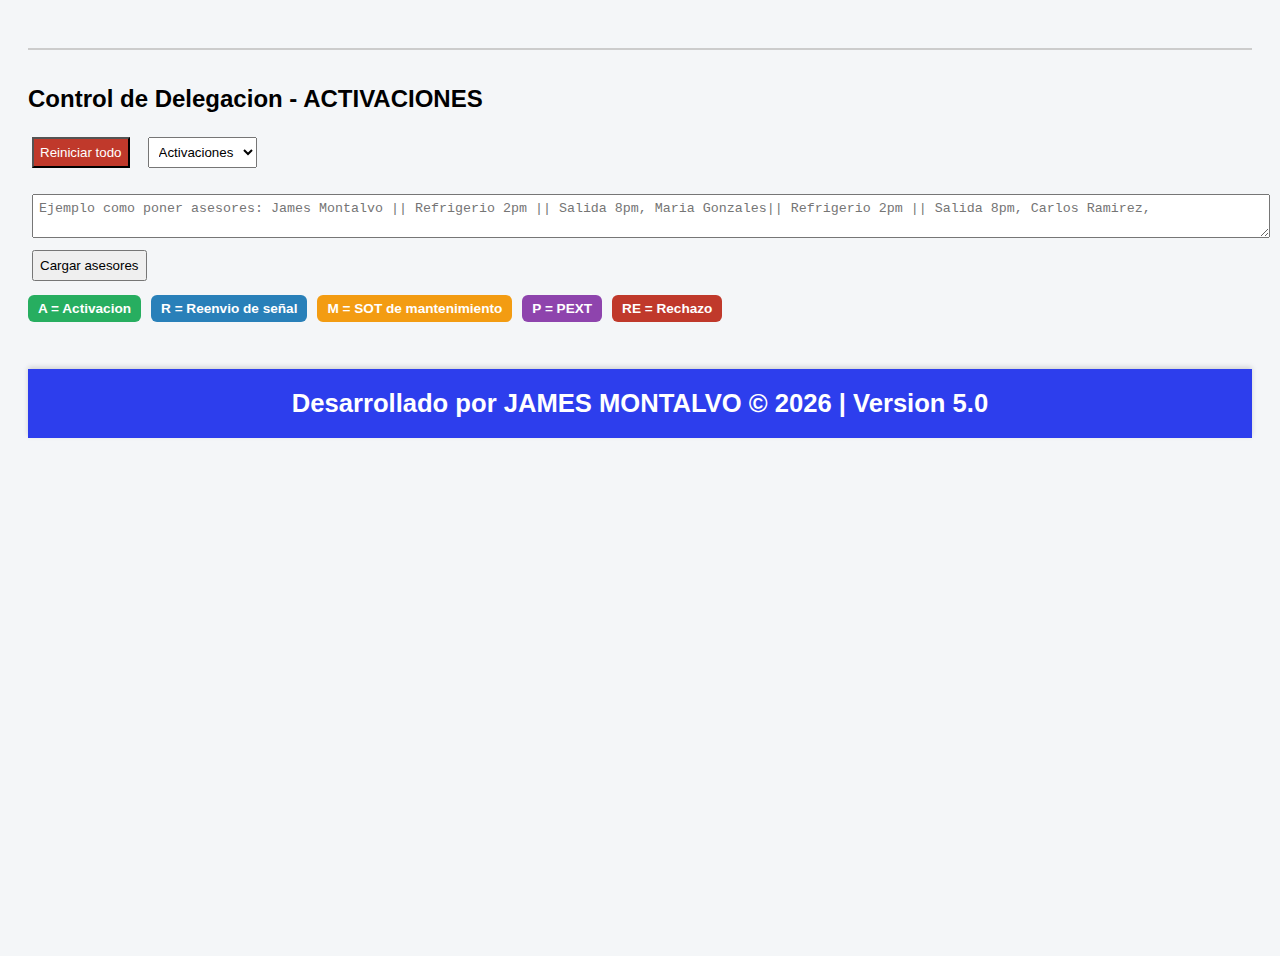
<file: activaciones.html>
<!DOCTYPE html>
<html lang="es">
<head>
<meta charset="UTF-8">
<title>Delegacion de Activaciones</title>
<link rel="icon" type="image/png" href="img/lupa.png">

<link rel="stylesheet" href="css/ticket_activacion.css">
<link rel="stylesheet" href="css/leyenda.css">

</head>

<body>

<div id="lista"></div>

<div id="panelControl">
  <h2>Control de Delegacion - ACTIVACIONES</h2>

  <div style="display:flex;align-items:center;gap:10px">
    <button onclick="reiniciarTodo()" style="background:#c0392b;color:white">
      Reiniciar todo
    </button>

    <select onchange="cambiarVista(this.value)">
      <option value="activaciones">Activaciones</option>
      <option value="validaciones">Validaciones</option>
    </select>
  </div>

  <br>

  <textarea id="cargaMasiva" style="width:100%"
    placeholder="Ejemplo como poner asesores: James Montalvo || Refrigerio 2pm || Salida 8pm, Maria Gonzales|| Refrigerio 2pm || Salida 8pm, Carlos Ramirez,"></textarea>

  <button onclick="cargarAsesores()">Cargar asesores</button>

<div class="leyenda">
  <span class="leyenda-item a">A = Activacion</span>
  <span class="leyenda-item r">R = Reenvio de señal</span>
  <span class="leyenda-item m">M = SOT de mantenimiento</span>
  <span class="leyenda-item p">P = PEXT</span>
  <span class="leyenda-item re">RE = Rechazo</span>
</div>

</div>

<footer>Desarrollado por JAMES MONTALVO © 2026 | Version 5.0</footer>

<script src="js/ticket_activacion.js"></script>

</body>
</html>
</file>
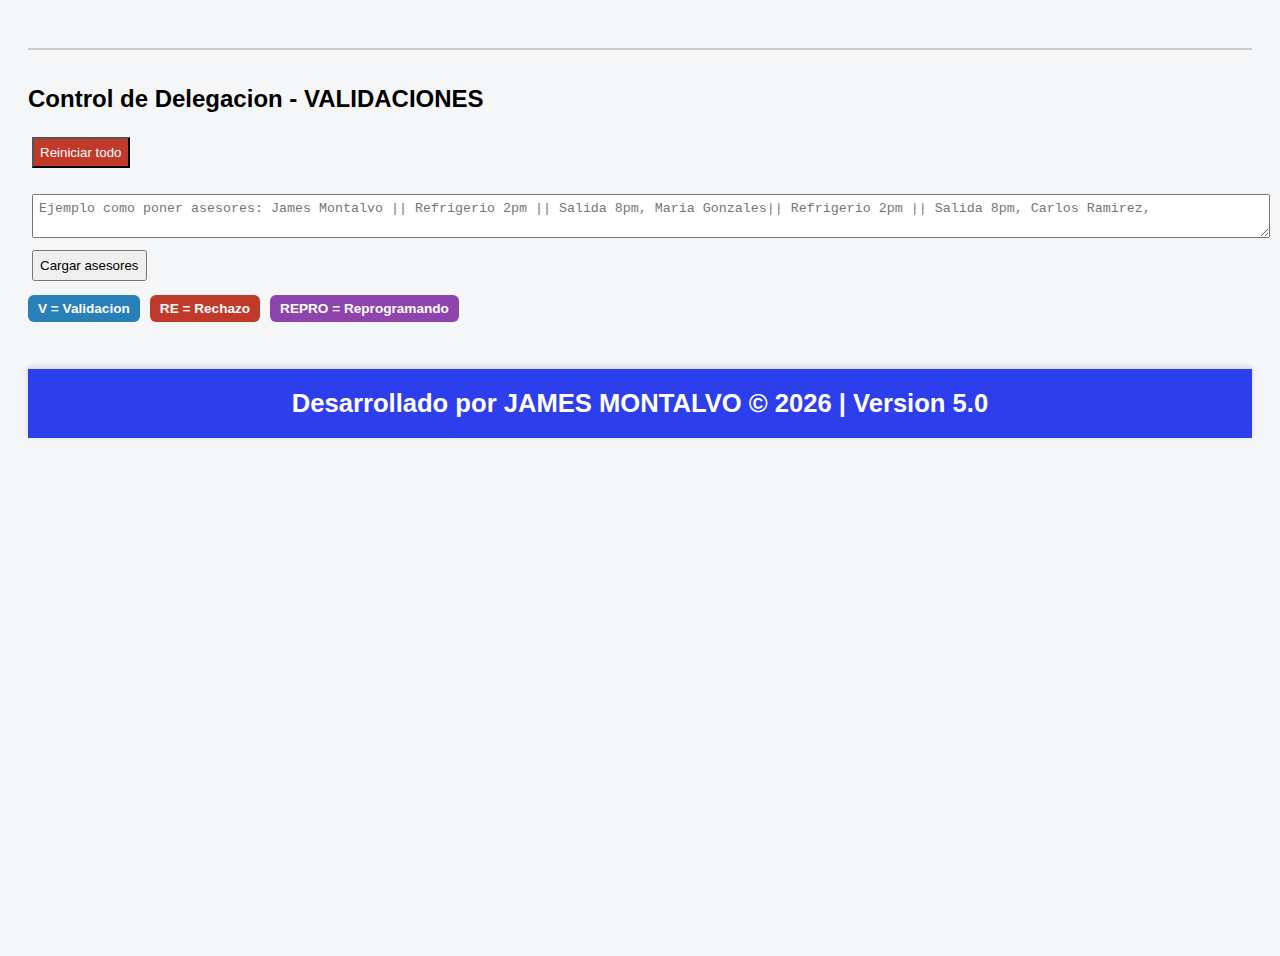
<file: validaciones.html>
<!DOCTYPE html>
<html lang="es">
<head>
<meta charset="UTF-8">
<title>Delegacion de Validaciones</title>
<link rel="icon" type="image/png" href="img/lupa.png">
<link rel="stylesheet" href="css/ticket_validacion.css">
<link rel="stylesheet" href="css/leyenda.css">

</head>

<body>

<div id="lista"></div>

<div id="panelControl">
  <h2>Control de Delegacion - VALIDACIONES</h2>

  <button onclick="reiniciarTodo()" style="background:#c0392b;color:white">
    Reiniciar todo
  </button><br><br>

  <textarea id="cargaMasiva" style="width:100%"
  placeholder="Ejemplo como poner asesores: James Montalvo || Refrigerio 2pm || Salida 8pm, Maria Gonzales|| Refrigerio 2pm || Salida 8pm, Carlos Ramirez,"></textarea>

  <button onclick="cargarAsesores()">Cargar asesores</button>

<div class="leyenda">
  <span class="leyenda-item v">V = Validacion</span>
  <span class="leyenda-item re">RE = Rechazo</span>
  <span class="leyenda-item repro">REPRO = Reprogramando</span>
</div>

</div>

<footer>Desarrollado por JAMES MONTALVO © 2026 | Version 5.0</footer>

<script src="js/ticket_validacion.js"></script>


</body>
</html>
</file>
<file: css/ticket_activacion.css>
body{
  font-family:Arial;
  background:#f4f6f8;
  padding:20px;
  min-height:100vh;
  display:flex;
  flex-direction:column;
}

textarea,button,select{padding:6px;margin:4px}

.asesor{
  background:#fff;
  padding:10px;
  margin-bottom:10px;
  border-radius:6px
}
.prioridad{border-left:6px solid red}

.bloque{margin-top:6px}
.bloque span{font-size:11px;margin-right:4px}

.bloque button{
  padding:4px 6px;
  margin:2px;
  font-size:11px;
  border:1px solid #999;
  border-radius:4px;
  cursor:pointer;
  background:#eee;
  transition:.2s;
}
.bloque button:hover{background:#d5d5d5}

.bloque button.activo{
  color:white;
  font-weight:bold
}

.bloque button.activo.A{background:#27ae60}
.bloque button.activo.R{background:#2980b9}
.bloque button.activo.M{background:#f39c12}
.bloque button.activo.P{background:#8e44ad}
.bloque button.activo.RE{background:#c0392b}


.refrigerio{background:#7f8c8d;color:black}
.resetA{background:#000000;color:black}

.progress{
  height:16px;
  background:#ddd;
  border-radius:6px;
  overflow:hidden;
  margin-top:6px
}
.progress-bar{
  height:100%;
  font-size:11px;
  color:white;
  text-align:center;
  line-height:16px
}

.sub{
  height:6px;
  border-radius:4px;
  margin-top:2px
}
.Asub{background:#27ae60}
.Rsub{background:#2980b9}
.Msub{background:#f39c12}
.Psub{background:#8e44ad}
.REsub{background:#c0392b}

.tickets{
  font-size:12px;
  margin-left:10px;
  color:#333;
}

#panelControl{
  margin-top:20px;
  padding-top:15px;
  border-top:2px solid #ccc;
}

footer{
 /* margin-top:auto;
  text-align:center;
  font-size:12px;
  color:#666;
  padding-top:20px;
  background: #2D3EED;*/

   width: 100%;
    padding: 1.25rem 0; 
    text-align: center;
    font-size: 1.6rem;
    color: white; 
    background-color: #2D3EED; 
    margin-top: 2rem;
    box-shadow: 0 -2px 5px rgba(0, 0, 0, 0.15); /* Sombra superior sutil */
    
    font-weight: 600; /*nEGRITA*/
}
</file>
<file: css/leyenda.css>
.leyenda {
  display: flex;
  flex-wrap: wrap;
  gap: 10px;
  margin: 10px 0 15px;
  font-size: 0.85rem;
}

.leyenda-item {
  padding: 6px 10px;
  border-radius: 6px;
  font-weight: 600;
  color: #fff;
  white-space: nowrap;
}

/* COLORES POR TIPO */
.leyenda-item.a { background: #27ae60; }   /* Azul */
.leyenda-item.r { background: #2980b9; }
.leyenda-item.m { background: #f39c12; }
.leyenda-item.p { background: #8e44ad; }
.leyenda-item.re { background: #c0392b; }

.leyenda-item.v { background: #2980b9; }
.leyenda-item.repro { background: #8e44ad; }
</file>
<file: css/ticket_validacion.css>
body{
  font-family:Arial;
  background:#f4f6f8;
  padding:20px;
  min-height:100vh;
  display:flex;
  flex-direction:column;
}

textarea,button{padding:6px;margin:4px}

.asesor{
  background:#fff;
  padding:10px;
  margin-bottom:10px;
  border-radius:6px
}
.prioridad{border-left:6px solid red}

.bloque{margin-top:6px}
.bloque span{font-size:11px;margin-right:4px}

.bloque button{
  padding:4px 6px;
  margin:2px;
  font-size:11px;
  border:1px solid #999;
  border-radius:4px;
  cursor:pointer;
  background:#eee;
  transition:.2s;
}
.bloque button:hover{background:#d5d5d5}

.bloque button.activo{
  color:white;
  font-weight:bold
}

.bloque button.activo.V{background:#2980b9}
.bloque button.activo.RE{background:#c0392b}
.bloque button.activo.REPRO{background:#8e44ad}

.refrigerio{background:#7f8c8d;color:black}
.resetA{background:#34495e;color:black}

.progress{
  height:16px;
  background:#ddd;
  border-radius:6px;
  overflow:hidden;
  margin-top:6px
}
.progress-bar{
  height:100%;
  font-size:11px;
  color:white;
  text-align:center;
  line-height:16px
}

.sub{
  height:6px;
  border-radius:4px;
  margin-top:2px
}
.Vsub{background:#2980b9}
.REsub{background:#c0392b}
.REPROsub{background:#8e44ad}

.tickets{
  font-size:12px;
  margin-left:10px;
  color:#333;
}

#panelControl{
  margin-top:20px;
  padding-top:15px;
  border-top:2px solid #ccc;
}

footer{
   width: 100%;
    padding: 1.25rem 0; 
    text-align: center;
    font-size: 1.6rem;
    color: white; 
    background-color: #2D3EED; 
    margin-top: 2rem;
    box-shadow: 0 -2px 5px rgba(0, 0, 0, 0.15); /* Sombra superior sutil */
    
    font-weight: 600; /*nEGRITA*/
}
</file>
